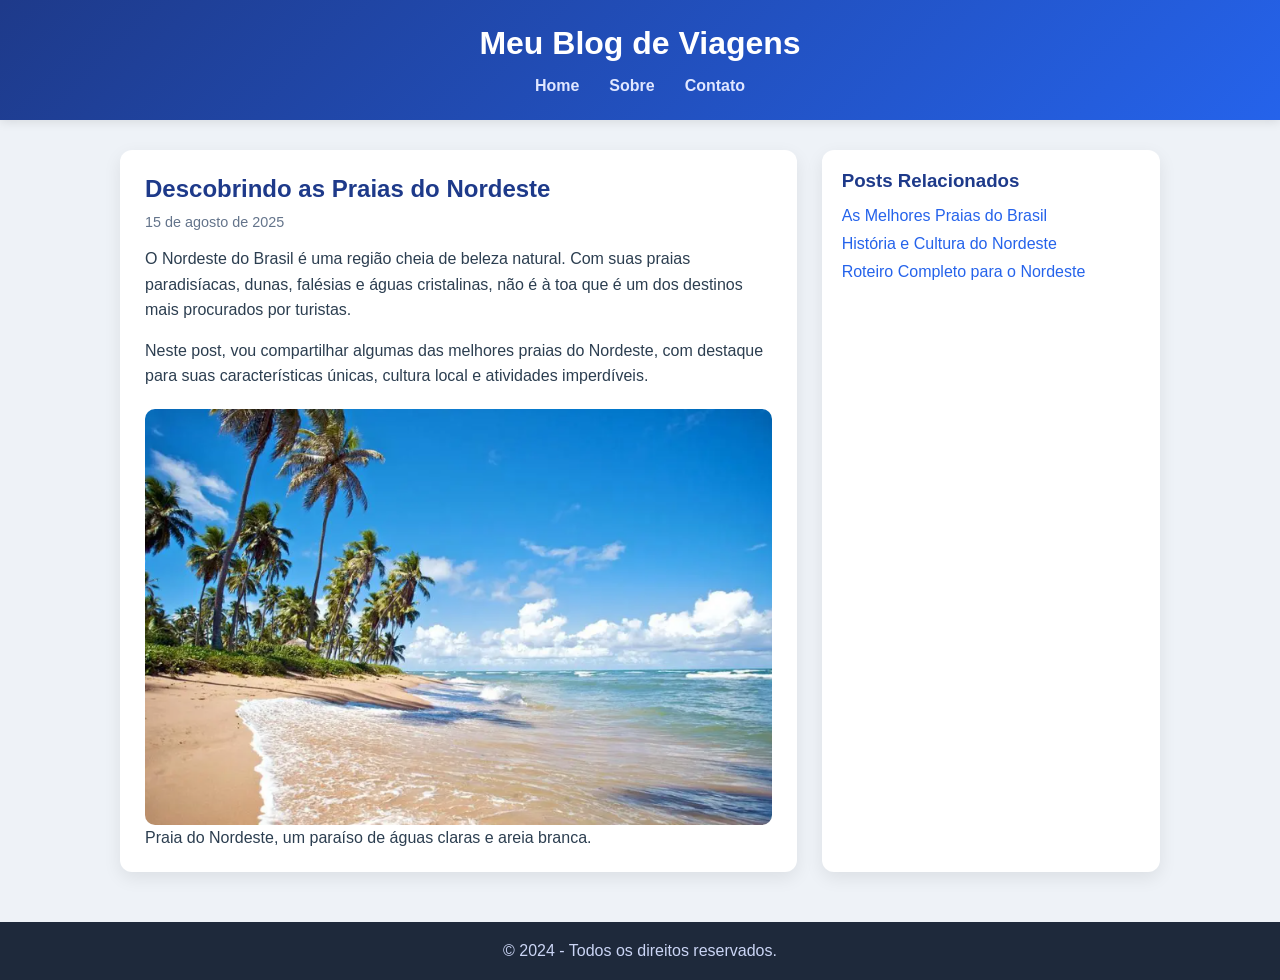
<file: Aula_04/index.html>
<!DOCTYPE html>
<html lang="pt-br">
<head>
    <meta charset="UTF-8">
    <meta name="viewport" content="width=device-width, initial-scale=1.0">
    <title>Meu Blog de Viagens</title>

   <link rel="stylesheet" href="style.css">
</head>
<body>

    <div class="container">

        <header>
            <h1>Meu Blog de Viagens</h1>

            <nav>
                <ul>
                    <li><a href="#home">Home</a></li>
                    <li><a href="#sobre">Sobre</a></li>
                    <li><a href="#contato">Contato</a></li>
                </ul>
            </nav>
        </header>

        <main>

            <article>
                <h2>Descobrindo as Praias do Nordeste</h2>
                <time datetime="2025-08-15">15 de agosto de 2025</time>

                <p>
                    O Nordeste do Brasil é uma região cheia de beleza natural. 
                    Com suas praias paradisíacas, dunas, falésias e águas cristalinas, 
                    não é à toa que é um dos destinos mais procurados por turistas.
                </p>

                <p>
                    Neste post, vou compartilhar algumas das melhores praias do Nordeste, 
                    com destaque para suas características únicas, cultura local e atividades imperdíveis.
                </p>

                <figure>
                    <img src="praia_nordeste.png" alt="Praia do Nordeste">
                    <figcaption>Praia do Nordeste, um paraíso de águas claras e areia branca.</figcaption>
                </figure>
            </article>

            <aside>
                <h3>Posts Relacionados</h3>
                <ul>
                    <li><a href="#">As Melhores Praias do Brasil</a></li>
                    <li><a href="#">História e Cultura do Nordeste</a></li>
                    <li><a href="#">Roteiro Completo para o Nordeste</a></li>
                </ul>
            </aside>

        </main>

        <footer>
            <p>&copy; 2024 - Todos os direitos reservados.</p>
        </footer>

    </div>

</body>
</html>
</file>
<file: Aula_04/style.css>
* {
    margin: 0;
    padding: 0;
    box-sizing: border-box;
}


body {
    font-family: 'Segoe UI', Tahoma, Geneva, Verdana, sans-serif;
    background: #eef2f7;
    color: #2c3e50;
}


.container {
    display: grid;
    grid-template-areas:
        "header"
        "main"
        "footer";
}


header {
    grid-area: header;
    background: linear-gradient(135deg, #1e3a8a, #2563eb);
    color: white;
    padding: 25px;
    text-align: center;
    box-shadow: 0 2px 10px rgba(0, 0, 0, 0.1);
}

nav ul {
    display: flex;
    justify-content: center;
    gap: 30px;
    list-style: none;
    margin-top: 15px;
}

nav a {
    color: #e0e7ff;
    text-decoration: none;
    font-weight: 600;
    transition: 0.3s;
}

nav a:hover {
    color: #ffffff;
    border-bottom: 2px solid #ffffff;
}


main {
    grid-area: main;
    display: grid;
    grid-template-columns: 2fr 1fr;
    gap: 25px;
    padding: 30px;
    max-width: 1100px;
    margin: auto;
}


article {
    background: #ffffff;
    padding: 25px;
    border-radius: 12px;
    box-shadow: 0 6px 18px rgba(0, 0, 0, 0.08);
}

article h2 {
    margin-bottom: 10px;
    color: #1e3a8a;
}

article time {
    font-size: 0.9em;
    color: #64748b;
}

article p {
    margin-top: 15px;
    line-height: 1.6;
}


aside {
    background: #ffffff;
    padding: 20px;
    border-radius: 12px;
    box-shadow: 0 6px 18px rgba(0, 0, 0, 0.08);
}

aside h3 {
    margin-bottom: 15px;
    color: #1e3a8a;
}

aside ul {
    list-style: none;
}

aside li {
    margin-bottom: 10px;
}

aside a {
    text-decoration: none;
    color: #2563eb;
    font-weight: 500;
}

aside a:hover {
    text-decoration: underline;
}


img {
    width: 100%;
    height: auto;
    margin-top: 20px;
    border-radius: 10px;
}


footer {
    grid-area: footer;
    background: #1e293b;
    color: #cbd5f5;
    text-align: center;
    padding: 20px;
    margin-top: 20px;
}


@media (max-width: 768px) {

    main {
        grid-template-columns: 1fr;
        padding: 20px;
    }

    nav ul {
        flex-direction: column;
        gap: 10px;
    }
}
</file>
